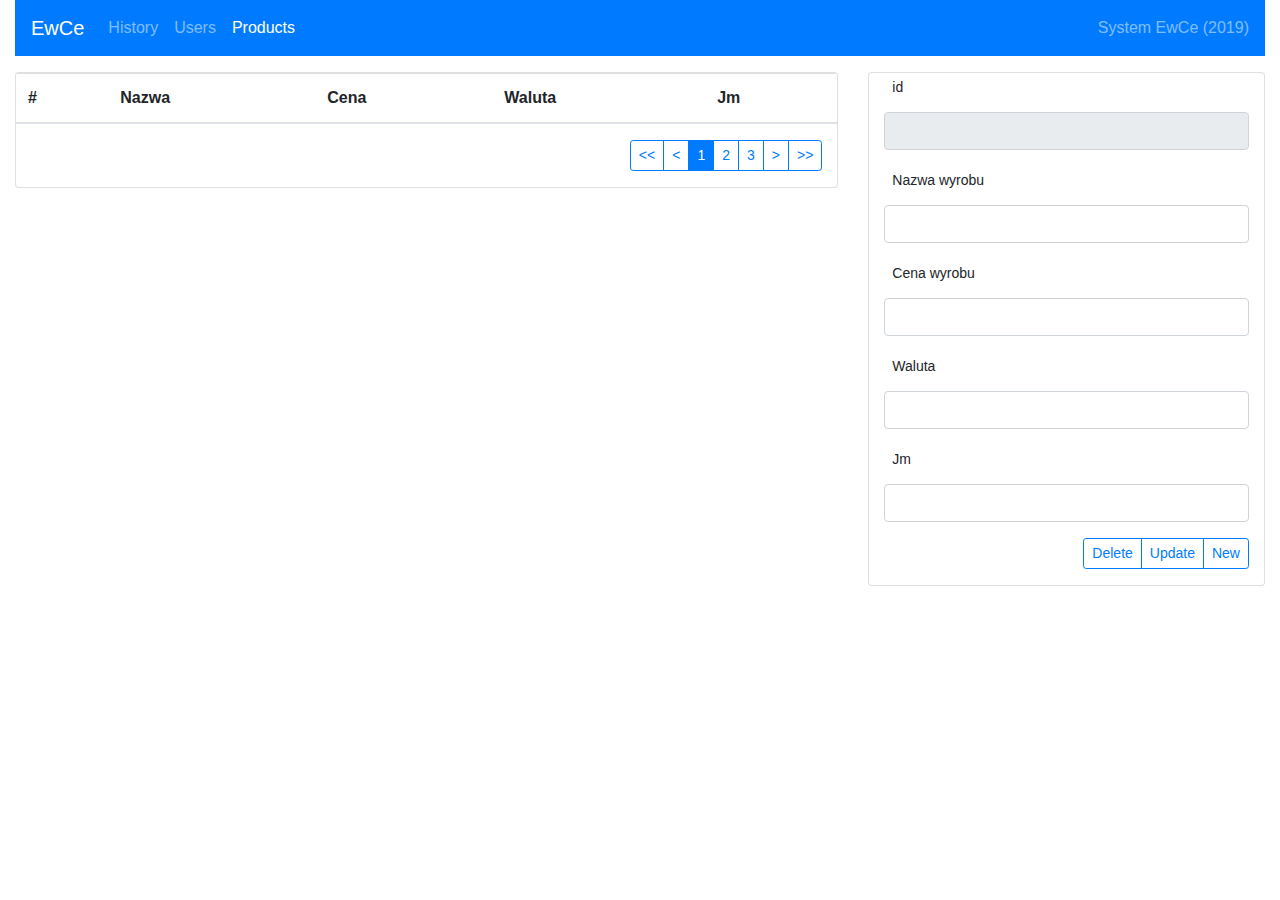
<file: src/main/resources/static/client/products.html>
<!DOCTYPE html>
<html lang="pl">
<head>
    <meta charset="UTF-8">
    <title>Products</title>

    <link rel="stylesheet" href="https://stackpath.bootstrapcdn.com/bootstrap/4.3.1/css/bootstrap.min.css">
    <link rel="stylesheet" href="style.css">
    <script src="https://stackpath.bootstrapcdn.com/bootstrap/4.3.1/js/bootstrap.min.js" defer></script>
    <script src="jquery-3.4.1.min.js" defer></script>
    <script src="products.js" defer></script>
</head>
<body>
<div class="container-fluid">
    <div class="row">
        <div class="col">
            <nav class="navbar navbar-expand-lg navbar navbar-dark bg-primary">
                <a class="navbar-brand" href="#">EwCe</a>
                <button class="navbar-toggler" type="button" data-toggle="collapse" data-target="#navbarText"
                        aria-controls="navbarText" aria-expanded="false" aria-label="Toggle navigation">
                    <span class="navbar-toggler-icon"></span>
                </button>
                <div class="collapse navbar-collapse" id="navbarText">
                    <ul class="navbar-nav mr-auto">
                        <li class="nav-item">
                            <a class="nav-link" href="#">History</a>
                        </li>
                        <li class="nav-item">
                            <a class="nav-link" href="#">Users</a>
                        </li>
                        <li class="nav-item active">
                            <a class="nav-link" href="#">Products<span class="sr-only">(current)</span></a>
                        </li>
                    </ul>
                    <span class="navbar-text">System EwCe (2019)</span>
                </div>
            </nav>
        </div>
    </div>
</div>
<p></p>
<div class="container-fluid">
    <div class="row">
        <div class="col-md-8">
            <div class="card">
                <table id="table-products" class="table table-hover">
                    <thead>
                    <tr>
                        <th scope="col">#</th>
                        <th scope="col">Nazwa</th>
                        <th scope="col">Cena</th>
                        <th scope="col">Waluta</th>
                        <th scope="col">Jm</th>
                        <!--                TODO button do pobierania wycen gdzie pojawił się wyrób-->
                    </tr>
                    </thead>
                    <tbody>
                    <tr id="tr-product-template">
                        <td class="td-product-id"></td>
                        <td class="td-product-name"></td>
                        <td class="td-product-price"></td>
                        <td class="td-product-currency"></td>
                        <td class="td-product-unit"></td>
                    </tr>
                    </tbody>
                </table>
                <div class="text-right">
                    <div class="col-md-12">
                        <div class="btn-group" role="group" aria-label="Buttons-group">
                            <button type="button" class="btn btn-outline-primary btn-sm" id="button-first">&lt&lt</button>
                            <button type="button" class="btn btn-outline-primary btn-sm" id="button-preview">&lt</button>
                            <button type="button" class="btn btn-outline-primary active btn-sm" id="button-one">1</button>
                            <button type="button" class="btn btn-outline-primary btn-sm" id="button-two">2</button>
                            <button type="button" class="btn btn-outline-primary btn-sm" id="button-three">3</button>
                            <button type="button" class="btn btn-outline-primary btn-sm" id="button-next">&gt</button>
                            <button type="button" class="btn btn-outline-primary btn-sm" id="button-last">&gt&gt</button>
                        </div>
                    </div>
                </div>
                <p></p>
            </div>
        </div>
        <div class="col-md-4">
            <div class="card">
                <div class="row">
                    <div class="col">
                        <form>
                            <div class="form-group">
                                <div class="col-md-12">
                                    <label class="form-control-sm" for="input-product-id">id</label>
                                    <input type="text" readonly class="form-control" id="input-product-id">
                                </div>
                            </div>
                            <div class="form-group">
                                <div class="col-md-12">
                                    <label class="form-control-sm" for="input-product-name">Nazwa wyrobu</label>
                                    <input type="text" class="form-control" id="input-product-name">
                                </div>
                            </div>
                            <div class="form-group">
                                <div class="col-md-12">
                                    <label class="form-control-sm" for="input-product-price">Cena wyrobu</label>
                                    <input type="text" class="form-control" id="input-product-price">
                                </div>
                            </div>
                            <div class="form-group">
                                <div class="col-md-12">
                                    <label class="form-control-sm" for="input-product-currency">Waluta</label>
                                    <input type="text" class="form-control" id="input-product-currency">
                                </div>
                            </div>
                            <div class="form-group">
                                <div class="col-md-12">
                                    <label class="form-control-sm" for="input-product-unit">Jm</label>
                                    <input type="text" class="form-control" id="input-product-unit">
                                </div>
                            </div>

                            <div class="text-right">
                                <div class="col-md-12">
                                    <div class="btn-group" role="group" aria-label="buttons-group">
                                        <button type="button" class="btn btn-outline-primary btn-sm" id="button-delete">Delete</button>
                                        <button type="button" class="btn btn-outline-primary btn-sm" id="button-update">Update</button>
                                        <button type="button" class="btn btn-outline-primary btn-sm" id="button-new">New</button>
                                    </div>
                                </div>
                            </div>
                            <p></p>
                        </form>
                    </div>
                </div>
            </div>
        </div>
    </div>
</div>
</body>
</html>
</file>
<file: src/main/resources/static/client/style.css>
#tr-user-template {
    display: none;
}

#tr-product-template {
    display: none;
}

.form-control{
    font-weight: bold;
}
</file>
